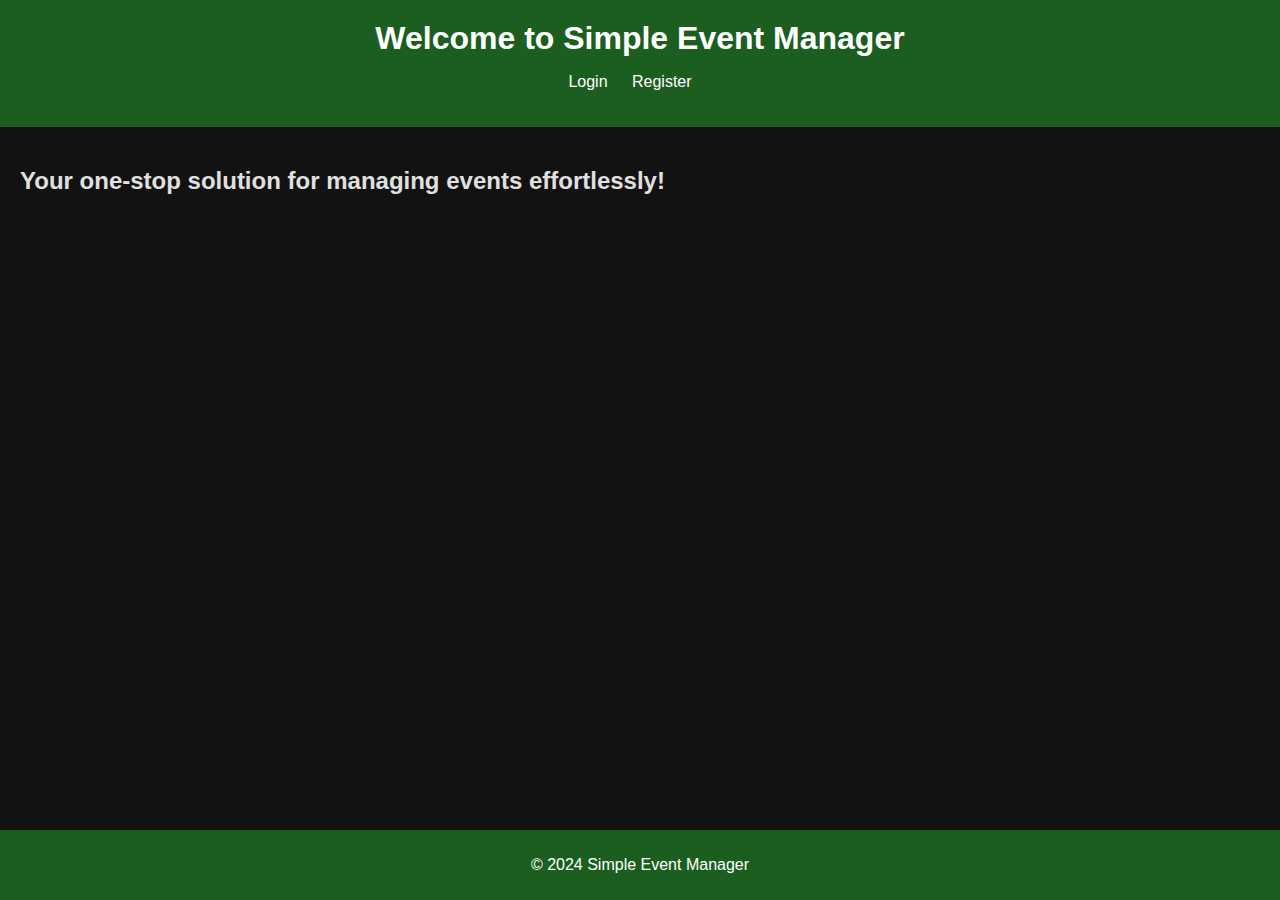
<file: coursework/index.html>
<!DOCTYPE html>
<html lang="en">
<head>
    <meta charset="UTF-8">
    <meta name="viewport" content="width=device-width, initial-scale=1.0">
    <title>Simple Event Manager</title>
    <link rel="stylesheet" href="styles.css">
</head>
<body>
    <header>
        <h1>Welcome to Simple Event Manager</h1>
        <nav>
            <ul>
                <li><a href="login.php">Login</a></li>
                <li><a href="register.php">Register</a></li>
            </ul>
        </nav>
    </header>
    <main>
        <h2>Your one-stop solution for managing events effortlessly!</h2>
    </main>
    <footer>
        <p>&copy; 2024 Simple Event Manager</p>
    </footer>
</body>
</html>
</file>
<file: coursework/styles.css>
/* Base Styles */
body {
    font-family: Arial, sans-serif;
    background-color: #121212;
    color: #e0e0e0;
    margin: 0;
    padding: 0;
}

header {
    background-color: #1b5e20;
    color: white;
    padding: 20px 0;
    text-align: center;
}

header h1 {
    margin: 0;
}

nav ul {
    list-style: none;
    padding: 0;
}

nav ul li {
    display: inline;
    margin-right: 20px;
}

nav ul li a {
    color: white;
    text-decoration: none;
    transition: color 0.3s;
}

nav ul li a:hover {
    color: #81c784;
}

main {
    padding: 20px;
}

footer {
    background-color: #1b5e20;
    color: white;
    text-align: center;
    padding: 10px 0;
    position: fixed;
    width: 100%;
    bottom: 0;
}

.home-page h2 {
    color: #81c784;
}

.home-page .welcome {
    text-align: center;
    margin-top: 50px;
}

.welcome .button {
    display: inline-block;
    padding: 10px 20px;
    background-color: #1b5e20;
    color: white;
    text-decoration: none;
    margin-top: 10px;
    border-radius: 5px;
    transition: background-color 0.3s;
}

.welcome .button:hover {
    background-color: #81c784;
}

/* Login and Register Styles */
.login-register-container {
    background-color: #1e1e1e;
    padding: 20px;
    margin: 50px auto;
    width: 300px;
    box-shadow: 0 0 10px rgba(0, 0, 0, 0.7);
    border-radius: 10px;
}

.login-register-container h1 {
    margin-top: 0;
    color: #81c784;
}

.login-register-container label {
    display: block;
    margin-bottom: 10px;
    color: #81c784;
}

.login-register-container input {
    width: 100%;
    padding: 10px;
    margin-bottom: 20px;
    border: 1px solid #333;
    background-color: #2e2e2e;
    color: white;
    border-radius: 5px;
}

.login-register-container button {
    width: 100%;
    padding: 10px;
    background-color: #1b5e20;
    color: white;
    border: none;
    cursor: pointer;
    border-radius: 5px;
    transition: background-color 0.3s;
}

.login-register-container button:hover {
    background-color: #81c784;
}

.error {
    color: #ff5252;
}

/* Event List Styles */
.events .event {
    background-color: #1e1e1e;
    padding: 20px;
    margin: 20px 0;
    border-radius: 10px;
    box-shadow: 0 0 10px rgba(0, 0, 0, 0.7);
}

.events .event h3 {
    margin-top: 0;
    color: #81c784;
}

.events .event p {
    margin: 5px 0;
}

.actions button {
    background-color: #d32f2f;
    color: white;
    border: none;
    padding: 10px;
    border-radius: 5px;
    cursor: pointer;
    transition: background-color 0.3s;
}

.actions button:hover {
</file>
